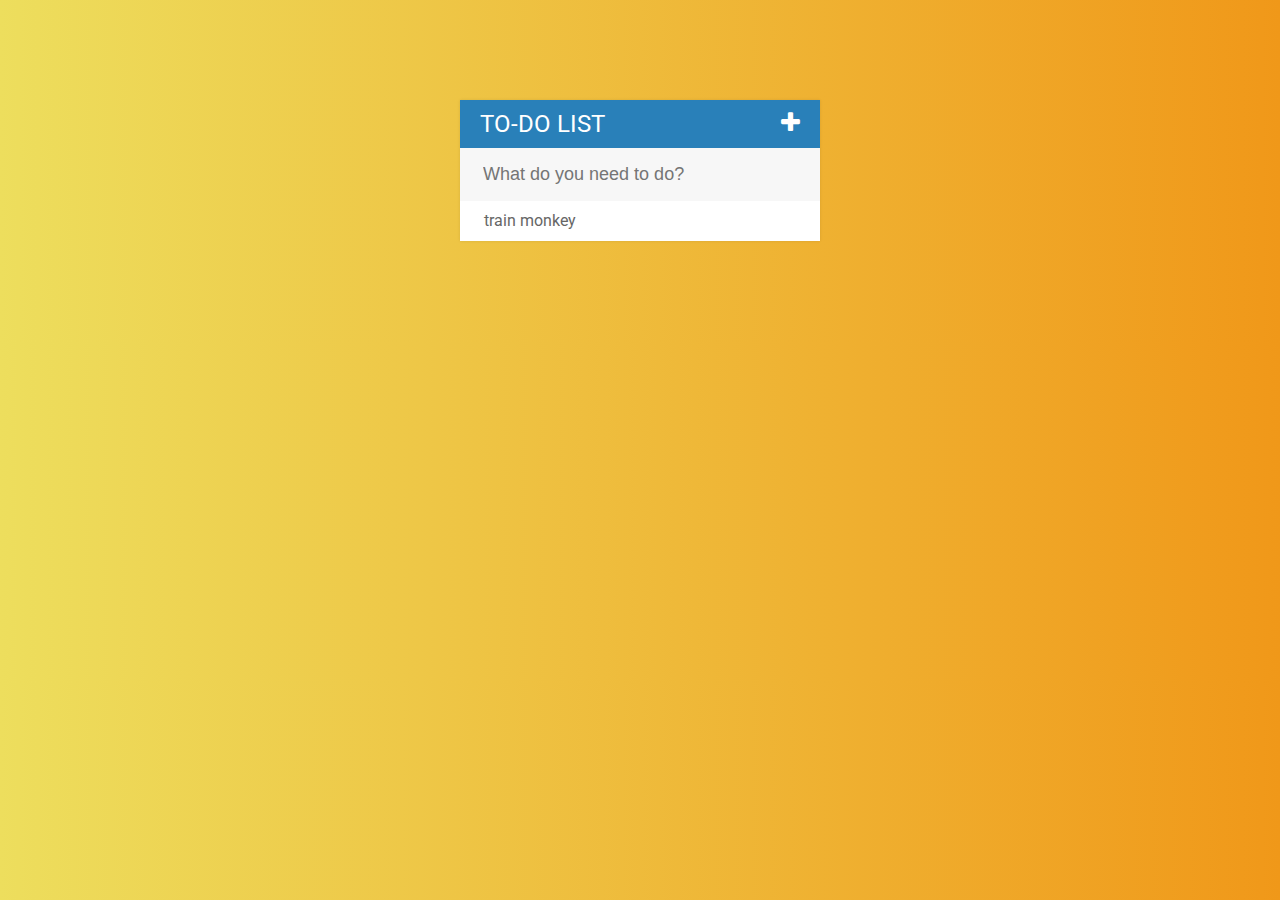
<file: index.html>
<!DOCTYPE html>
<html>
<head>
	<title>To-Do List</title>
    <link rel="stylesheet" type="text/css" href="assets/css/todos.css">
    <link href="https://fonts.googleapis.com/css?family=Roboto:400,500,700" rel="stylesheet">
    <link rel="stylesheet" type="text/css" href="https://maxcdn.bootstrapcdn.com/font-awesome/4.7.0/css/font-awesome.min.css">
    <script type="text/javascript" src="assets/js/lib/jquery-3.2.1.min.js"></script>
</head>
<body>

<div id="container">
	<h1>To-Do List<i class="fa fa-plus" aria-hidden="true"></i>
</h1>
	<input type="text" name="ToDo item" placeholder="What do you need to do?">

	<ul>
		<li><span><i class="fa fa-trash"></i></span> train monkey</li>
	</ul>
</div>

	<script type="text/javascript" src="assets/js/todos.js"></script>
</body>
</html>
</file>
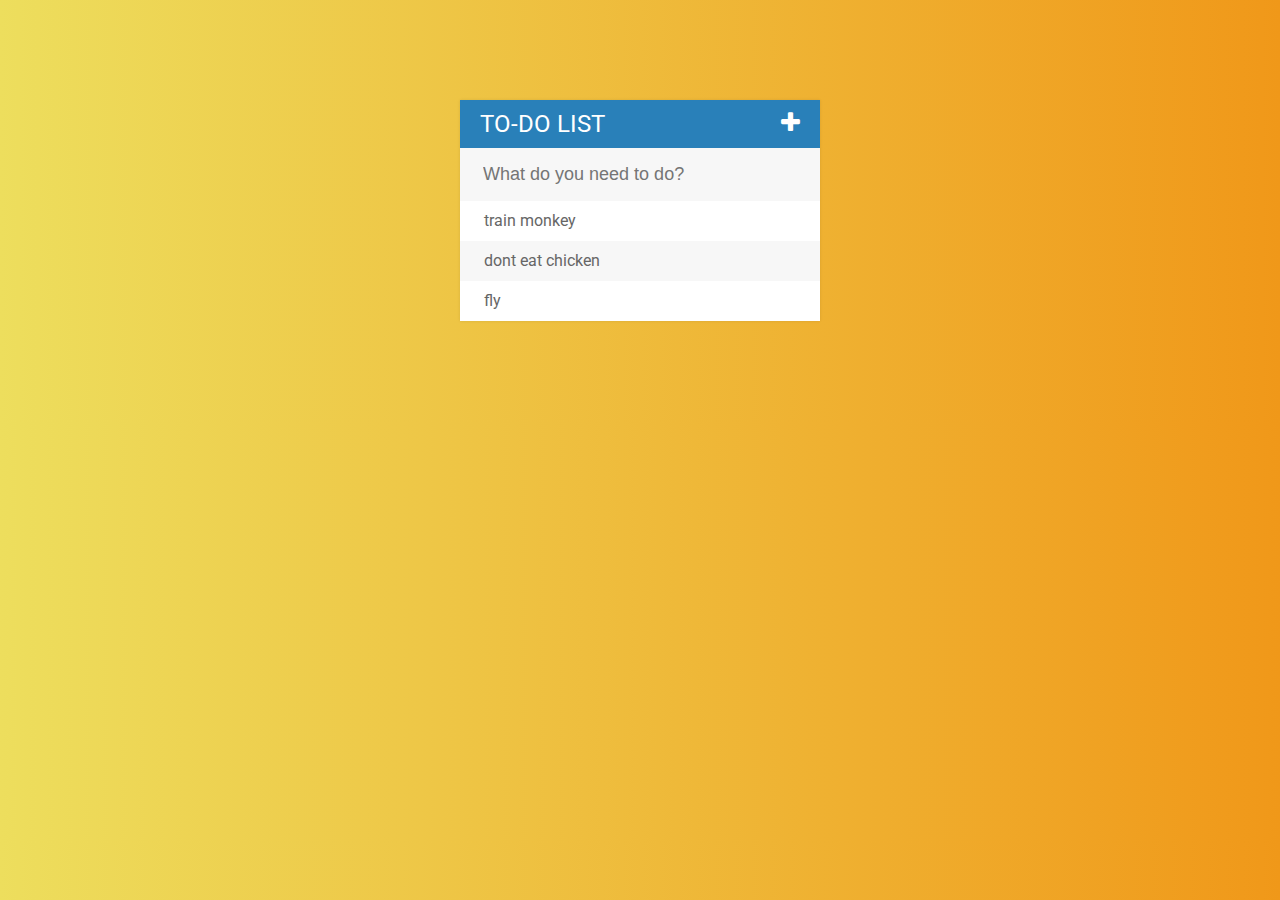
<file: ToDoListProject/index.html>
<!DOCTYPE html>
<html>
<head>
	<title>To-Do List</title>
    <link rel="stylesheet" type="text/css" href="assets/css/todos.css">
    <link href="https://fonts.googleapis.com/css?family=Roboto:400,500,700" rel="stylesheet">
    <link rel="stylesheet" type="text/css" href="https://maxcdn.bootstrapcdn.com/font-awesome/4.7.0/css/font-awesome.min.css">
    <script type="text/javascript" src="assets/js/lib/jquery-3.2.1.min.js"></script>
</head>
<body>

<div id="container">
	<h1>To-Do List<i class="fa fa-plus" aria-hidden="true"></i>
</h1>
	<input type="text" name="ToDo item" placeholder="What do you need to do?">

	<ul>
		<li><span><i class="fa fa-trash"></i></span> train monkey</li>
		<li><span><i class="fa fa-trash"></i></span> dont eat chicken</li>
		<li><span><i class="fa fa-trash"></i></span> fly</li>
	</ul>
</div>

	<script type="text/javascript" src="assets/js/todos.js"></script>
</body>
</html>
</file>
<file: assets/css/todos.css>
h1 {
	background: #2980b9;
	color: white;
	margin: 0;
	padding: 10px 20px;
	text-transform: uppercase;
	font-size: 24px;
	font-weight: normal;
}

.fa-plus {
	float: right;
}

ul {
	list-style: none;
	margin: 0;
	padding: 0;
}

body {
	font-family: 'Roboto', sans-serif;
	background: #F09819;  /* fallback for old browsers */
	background: -webkit-linear-gradient(to right, #EDDE5D, #F09819);  /* Chrome 10-25, Safari 5.1-6 */
	background: linear-gradient(to right, #EDDE5D, #F09819); /* W3C, IE 10+/ Edge, Firefox 16+, Chrome 26+, Opera 12+, Safari 7+ */
}

li {
	background: #fff;
	height: 40px;
	line-height: 40px;
	color: #666;
}

li:nth-child(2n) {
	background: #f7f7f7;
}

span {
	background: #e74c3c;
	height: 40px;
	margin-right: 20px;
	text-align: center;
	color: white;
	width: 0px;
	display: inline-block;
	transition: 0.4s linear;
	opacity: 0;
}

li:hover span {
	width: 40px;
	opacity: 1.0;
}

input {
	font-size: 18px;
	color: #2980b9;
	background-color: #f7f7f7;
	width: 100%;
	padding: 13px 13px 13px 20px;
	box-sizing: border-box;
	border: 3px solid rgba(0,0,0,0); /*this makes the border of the input disapear and become in line with the box*/
}

input:focus {
	background: #fff;
	border: 3px solid #2980b9;
	outline: none;
}

#container {
	width: 360px;
	margin: 100px auto;
	background: #f7f7f7;
	box-shadow: 0 0 3px rgba(0, 0, 0, 0.1);
}

.completed {
	color: grey;
	text-decoration: line-through;
}
</file>
<file: ToDoListProject/assets/css/todos.css>
h1 {
	background: #2980b9;
	color: white;
	margin: 0;
	padding: 10px 20px;
	text-transform: uppercase;
	font-size: 24px;
	font-weight: normal;
}

.fa-plus {
	float: right;
}

ul {
	list-style: none;
	margin: 0;
	padding: 0;
}

body {
	font-family: 'Roboto', sans-serif;
	background: #F09819;  /* fallback for old browsers */
	background: -webkit-linear-gradient(to right, #EDDE5D, #F09819);  /* Chrome 10-25, Safari 5.1-6 */
	background: linear-gradient(to right, #EDDE5D, #F09819); /* W3C, IE 10+/ Edge, Firefox 16+, Chrome 26+, Opera 12+, Safari 7+ */
}

li {
	background: #fff;
	height: 40px;
	line-height: 40px;
	color: #666;
}

li:nth-child(2n) {
	background: #f7f7f7;
}

span {
	background: #e74c3c;
	height: 40px;
	margin-right: 20px;
	text-align: center;
	color: white;
	width: 0px;
	display: inline-block;
	transition: 0.4s linear;
	opacity: 0;
}

li:hover span {
	width: 40px;
	opacity: 1.0;
}

input {
	font-size: 18px;
	color: #2980b9;
	background-color: #f7f7f7;
	width: 100%;
	padding: 13px 13px 13px 20px;
	box-sizing: border-box;
	border: 3px solid rgba(0,0,0,0); /*this makes the border of the input disapear and become in line with the box*/
}

input:focus {
	background: #fff;
	border: 3px solid #2980b9;
	outline: none;
}

#container {
	width: 360px;
	margin: 100px auto;
	background: #f7f7f7;
	box-shadow: 0 0 3px rgba(0, 0, 0, 0.1);
}

.completed {
	color: grey;
	text-decoration: line-through;
}
</file>
